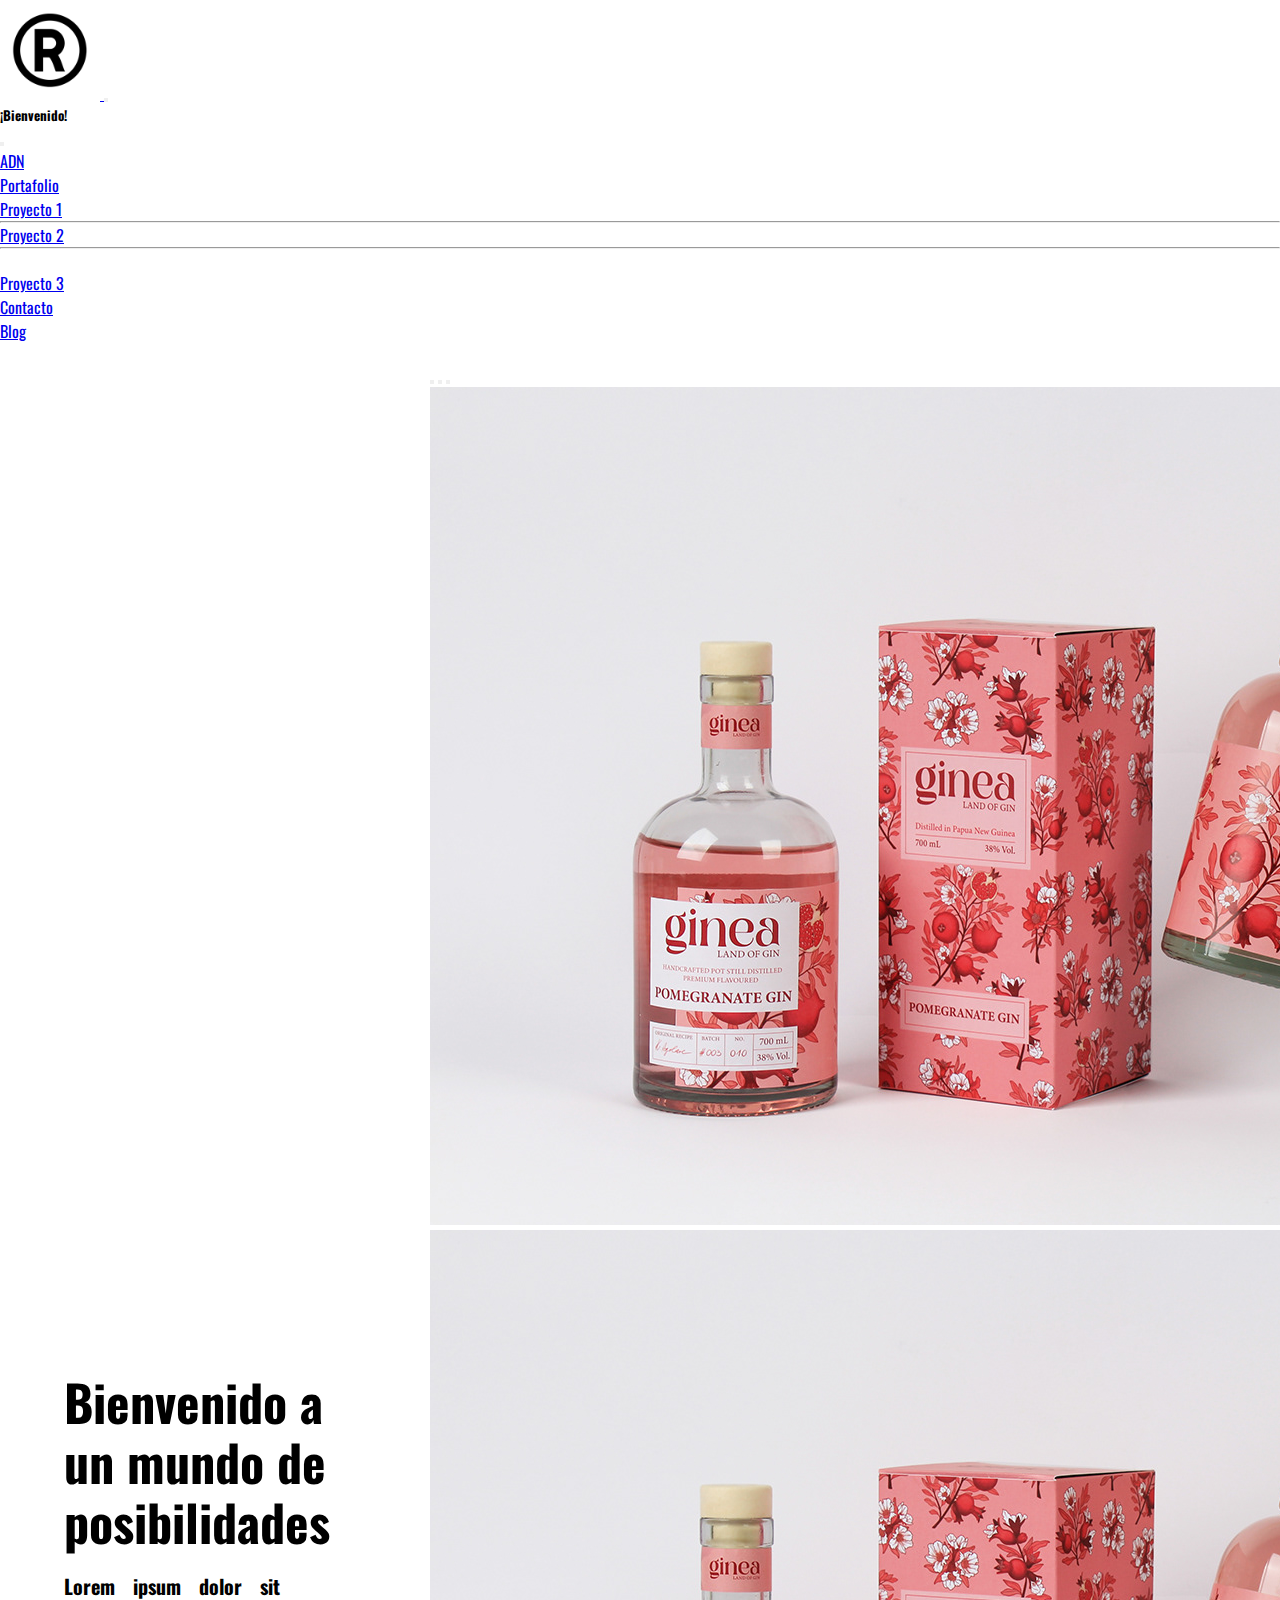
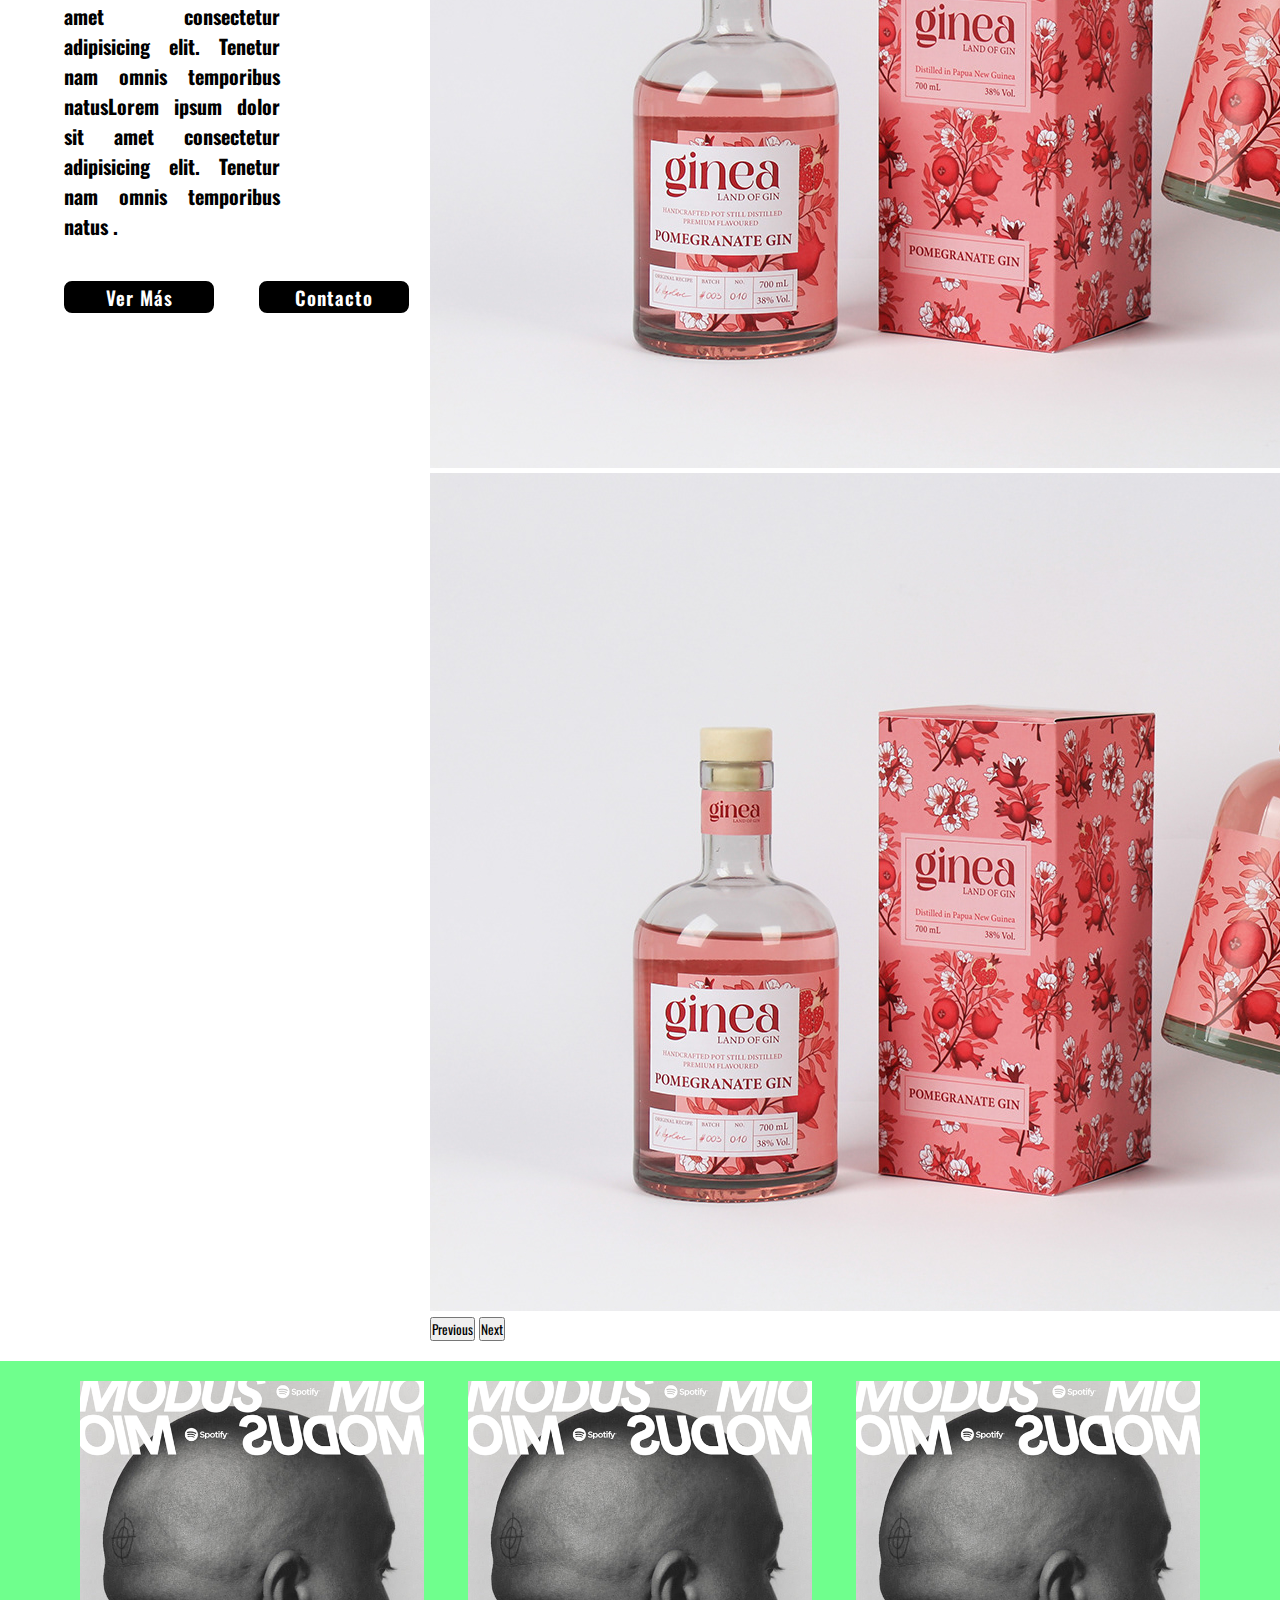
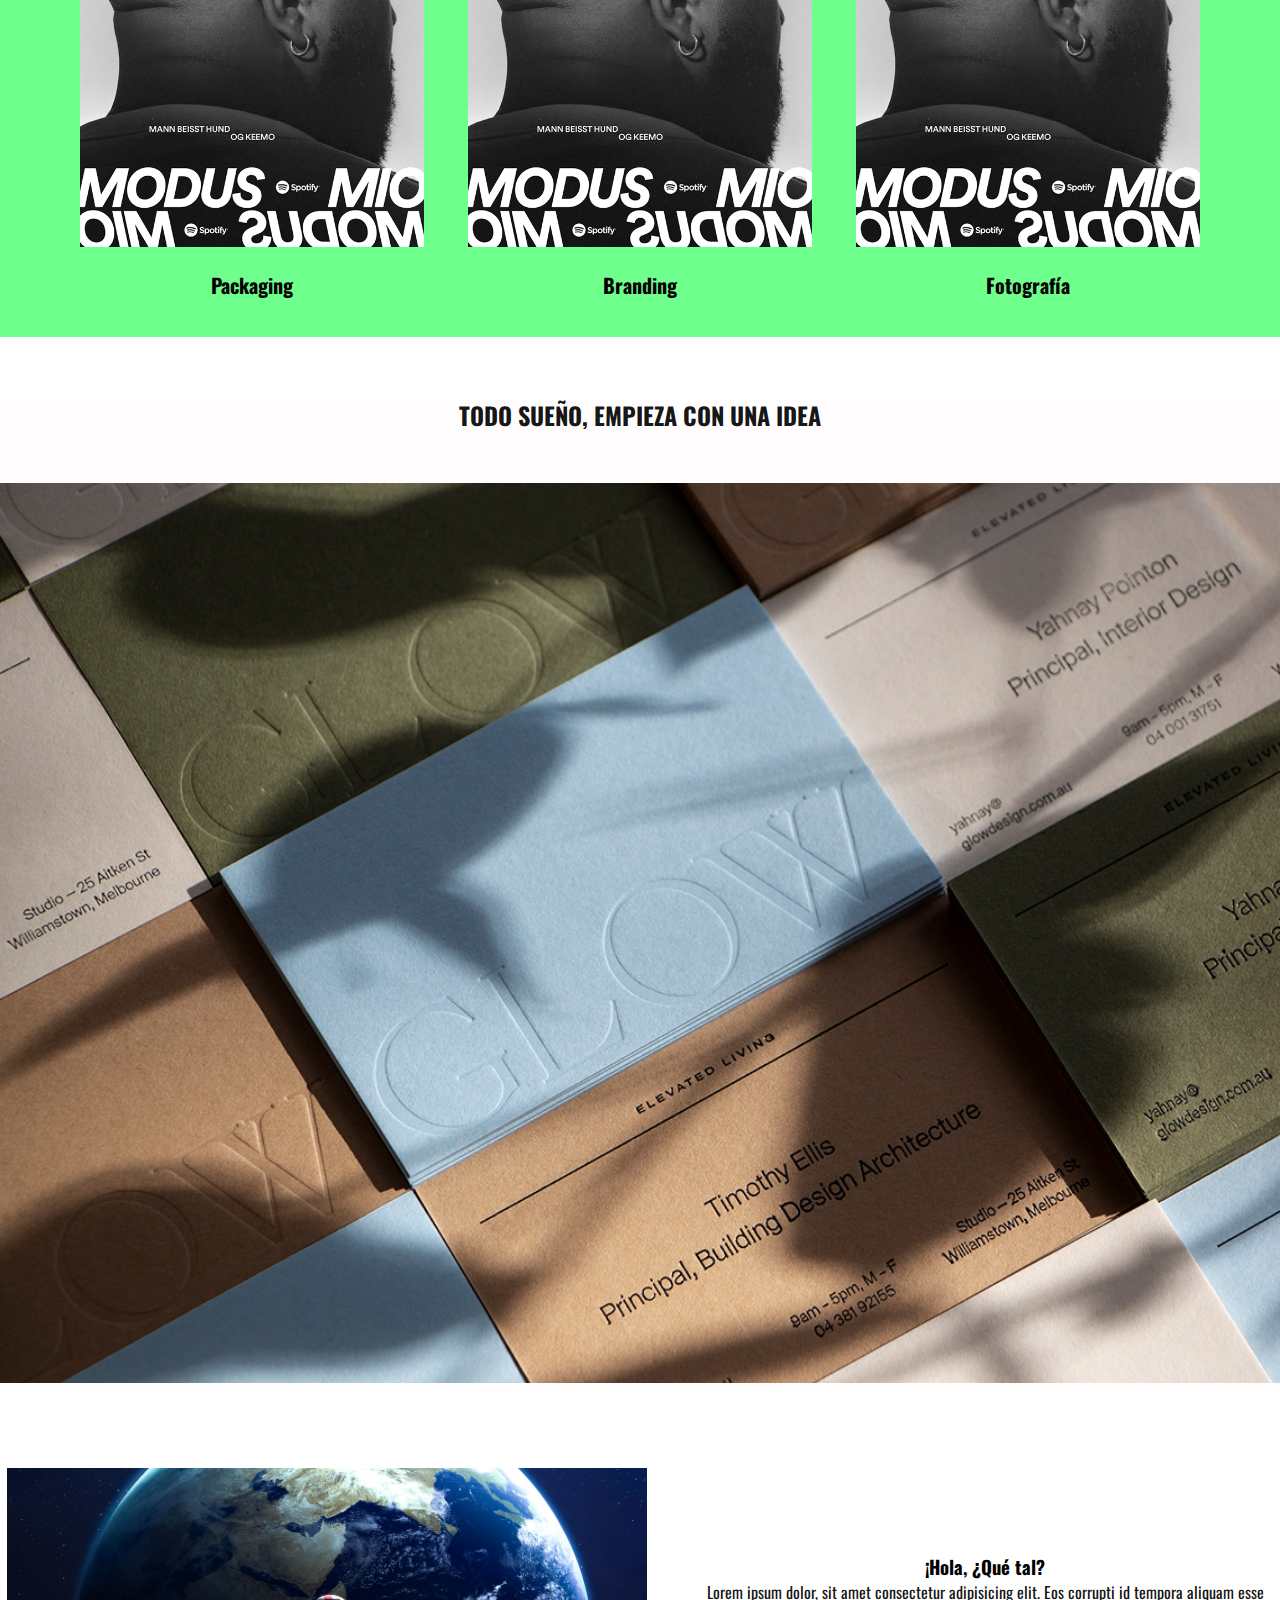
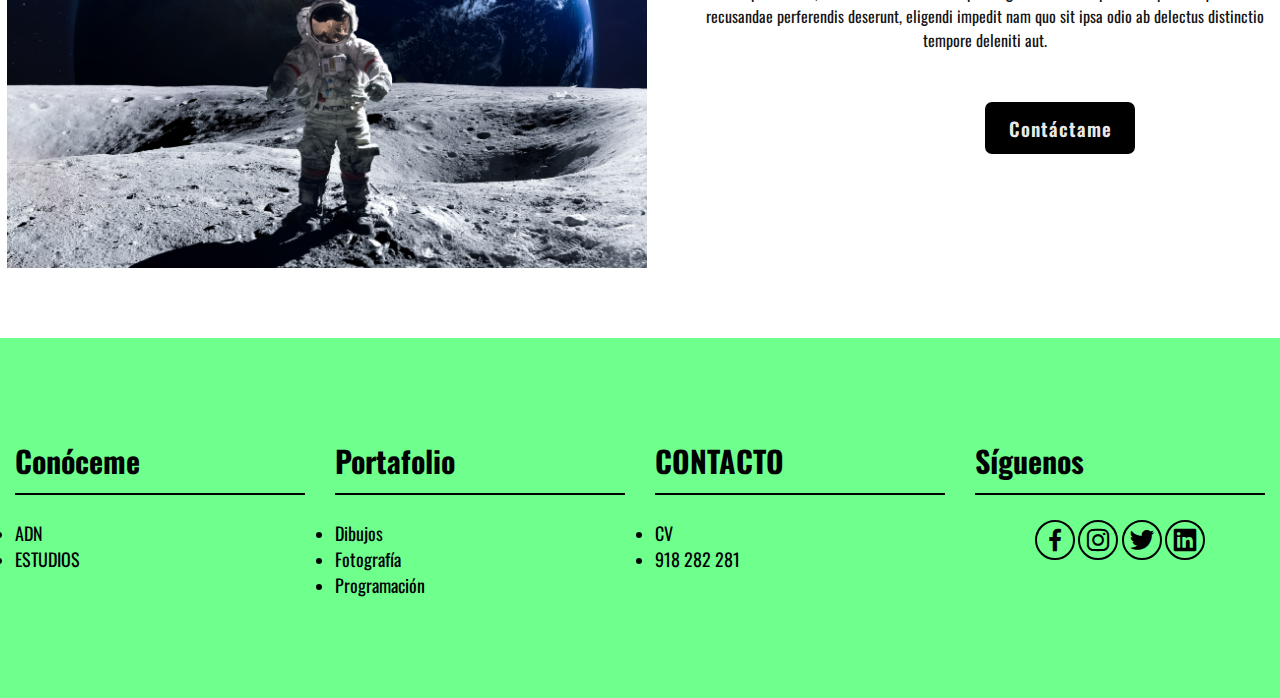
<file: index.html>
<!DOCTYPE html>
<html lang="en">

<head>
    <meta charset="UTF-8">
    <meta http-equiv="X-UA-Compatible" content="IE=edge">
    <meta name="viewport" content="width=device-width, initial-scale=1.0">
    <link rel="shortcut icon" href="./images/R.png" type="image/x-icon">

    <link href='https://unpkg.com/boxicons@2.1.4/css/boxicons.min.css' rel='stylesheet'>

    <link href="https://cdn.jsdelivr.net/npm/bootstrap@5.3.0-alpha3/dist/css/bootstrap.min.css" rel="stylesheet"
        integrity="sha384-KK94CHFLLe+nY2dmCWGMq91rCGa5gtU4mk92HdvYe+M/SXH301p5ILy+dN9+nJOZ" crossorigin="anonymous">

    <link rel="stylesheet" href="./css/style.CSS">
</head>

<!---HEADER-->

<body>
    <nav class="navbar bg-body-tertiary sticky-top">
        <div class="container-fluid">
            <a class="navbar-brand" href="#"> <img src="images/r-logo.png" alt="" width="100px"> </a>
            <button class="navbar-toggler" type="button" data-bs-toggle="offcanvas" data-bs-target="#offcanvasNavbar"
                aria-controls="offcanvasNavbar" aria-label="Toggle navigation">
                <span class="navbar-toggler-icon"></span>
            </button>
            <div class="offcanvas offcanvas-end" tabindex="-1" id="offcanvasNavbar"
                aria-labelledby="offcanvasNavbarLabel">
                <div class="offcanvas-header">
                    <h5 class="offcanvas-title" id="offcanvasNavbarLabel">¡Bienvenido!</h5>
                    <button type="button" class="btn-close" data-bs-dismiss="offcanvas" aria-label="Close"></button>
                </div>
                <div class="offcanvas-body">
                    <ul class="navbar-nav justify-content-end flex-grow-1 pe-3">
                        <li class="nav-item"><a class="nav-link active" aria-current="page"
                                href="./pages/adn.html">ADN</a></li>
                        <li class="nav-item dropdown"><a class="nav-link dropdown-toggle" href="./pages/portafolio.html"
                                role="button" data-bs-toggle="dropdown" aria-expanded="false">Portafolio</a>
                            <ul class="dropdown-menu">
                                <li><a class="dropdown-item" href="./pages/portafolio.html">Proyecto 1</a></li>
                                <hr class="dropdown-divider">
                                <li><a class="dropdown-item" href="./pages/portafolio.html">Proyecto 2</a></li>
                                <li>
                                    <hr class="dropdown-divider">
                                </li>
                                <li><a class="dropdown-item" href="./pages/portafolio.html">Proyecto 3</a></li>
                            </ul>
                        </li>
                        <li class="nav-item"><a class="nav-link" href="./pages/contacto.html">Contacto</a></li>
                        <li class="nav-item"><a class="nav-link active" aria-current="page" href="./pages/blog.html">Blog</a></li>
                    </ul>

                </div>
            </div>
        </div>
    </nav>



    <!---INICIO DE WEB -->

    <section class="home">
        <div class="home-content">
            <h1> Bienvenido a un mundo de posibilidades</h1>
            <h3>Lorem ipsum dolor sit amet consectetur adipisicing elit. Tenetur nam omnis temporibus natusLorem ipsum
                dolor sit amet consectetur adipisicing elit. Tenetur nam omnis temporibus natus .</h3>
            <div class="btn-box">
                <a href="#">Ver Más</a>
                <a href="#">Contacto</a>
            </div>
        </div>

        <div id="carouselExampleIndicators" class="carousel slide">
            <div class="carousel-indicators">
                <button type="button" data-bs-target="#carouselExampleIndicators" data-bs-slide-to="0" class="active"
                    aria-current="true" aria-label="Slide 1"></button>
                <button type="button" data-bs-target="#carouselExampleIndicators" data-bs-slide-to="1"
                    aria-label="Slide 2"></button>
                <button type="button" data-bs-target="#carouselExampleIndicators" data-bs-slide-to="2"
                    aria-label="Slide 3"></button>
            </div>
            <div class="carousel-inner">
                <div class="carousel-item active">
                    <img class="d-block w-100" src="images/2023-05-01_21h31_21.png" alt="First slide">
                </div>
                <div class="carousel-item">
                    <img class="d-block w-100" src="images/2023-05-01_21h31_21.png" alt="Second slide">
                </div>
                <div class="carousel-item">
                    <img class="d-block w-100" src="images/2023-05-01_21h31_21.png" alt="Third slide">
                </div>

            </div>
            <button class="carousel-control-prev" type="button" data-bs-target="#carouselExampleIndicators"
                data-bs-slide="prev">
                <span class="carousel-control-prev-icon" aria-hidden="true"></span>
                <span class="visually-hidden">Previous</span>
            </button>
            <button class="carousel-control-next" type="button" data-bs-target="#carouselExampleIndicators"
                data-bs-slide="next">
                <span class="carousel-control-next-icon" aria-hidden="true"></span>
                <span class="visually-hidden">Next</span>
            </button>
        </div>

    </section>








    <!---3 TRABAJOS -->
    <section class="cards">
        <div class="card_body">
            <img src="images/2023-05-01_21h32_23.png" alt="">
            <h2>Packaging</h2>
        </div>

        <div class="card_body">
            <img src="images/2023-05-01_21h32_23.png" alt="">
            <h2>Branding</h2>
        </div>

        <div class="card_body">
            <img src="images/2023-05-01_21h32_23.png" alt="">
            <h2>Fotografía</h2>
        </div>
    </section>

    <section class="cajas">
        <div class="caja c1">
            <h2>TODO SUEÑO, EMPIEZA CON UNA IDEA</h2>
            <img src="images/2023-05-01_21h31_46.png" alt="">
        </div>

        <!---ASTRONAUTA -->

        <div class="caja c4">
            <img src="images/AdobeStock_99633869.jpeg" alt="">
            <div class="caja_content">
                <h3>¡Hola, ¿Qué tal?</h3>
                <p>Lorem ipsum dolor, sit amet consectetur adipisicing elit. Eos corrupti id tempora aliquam esse
                    recusandae perferendis deserunt, eligendi impedit nam quo sit ipsa odio ab delectus distinctio
                    tempore deleniti aut.</p>
                <div class="btn-abajo">
                    <a href="./pages/contacto.html">Contáctame</a>
                </div>

            </div>
        </div>
    </section>


    <footer class="footer">
        <div class="container">
            <div class="footer-columna">
                <div class="footer-links">
                    <h4>Conóceme</h4>
                    <ul>
                        <li><a href="#">ADN</a></li>
                        <li><a href="#">ESTUDIOS</a></li>
                    </ul>
                </div>
                <div class="footer-links">
                    <h4>Portafolio</h4>
                    <ul>
                        <li><a href="#">Dibujos</a></li>
                        <li><a href="#">Fotografía</a></li>
                        <li><a href="#">Programación</a></li>
                    </ul>
                </div>
                <div class="footer-links">
                    <h4>CONTACTO</h4>
                    <ul>
                        <li><a href="./pages/contacto.html">CV</a></li>
                        <li><a href="#">918 282 281</a></li>
                    </ul>
                </div>
                <div class="footer-links">
                    <h4>Síguenos</h4>
                    <div class="social-links">
                        <a href="#"><i class='bx bxl-facebook'></i></a>
                        <a href="#"><i class='bx bxl-instagram'></i></a>
                        <a href="#"><i class='bx bxl-twitter'></i></a>
                        <a href="#"><i class='bx bxl-linkedin-square'></i></a>
                    </div>
                </div>
            </div>
    </footer>
    <script src="https://cdn.jsdelivr.net/npm/bootstrap@5.3.0-alpha3/dist/js/bootstrap.bundle.min.js"
        integrity="sha384-ENjdO4Dr2bkBIFxQpeoTz1HIcje39Wm4jDKdf19U8gI4ddQ3GYNS7NTKfAdVQSZe"
        crossorigin="anonymous"></script>
</body>

</html>
</file>
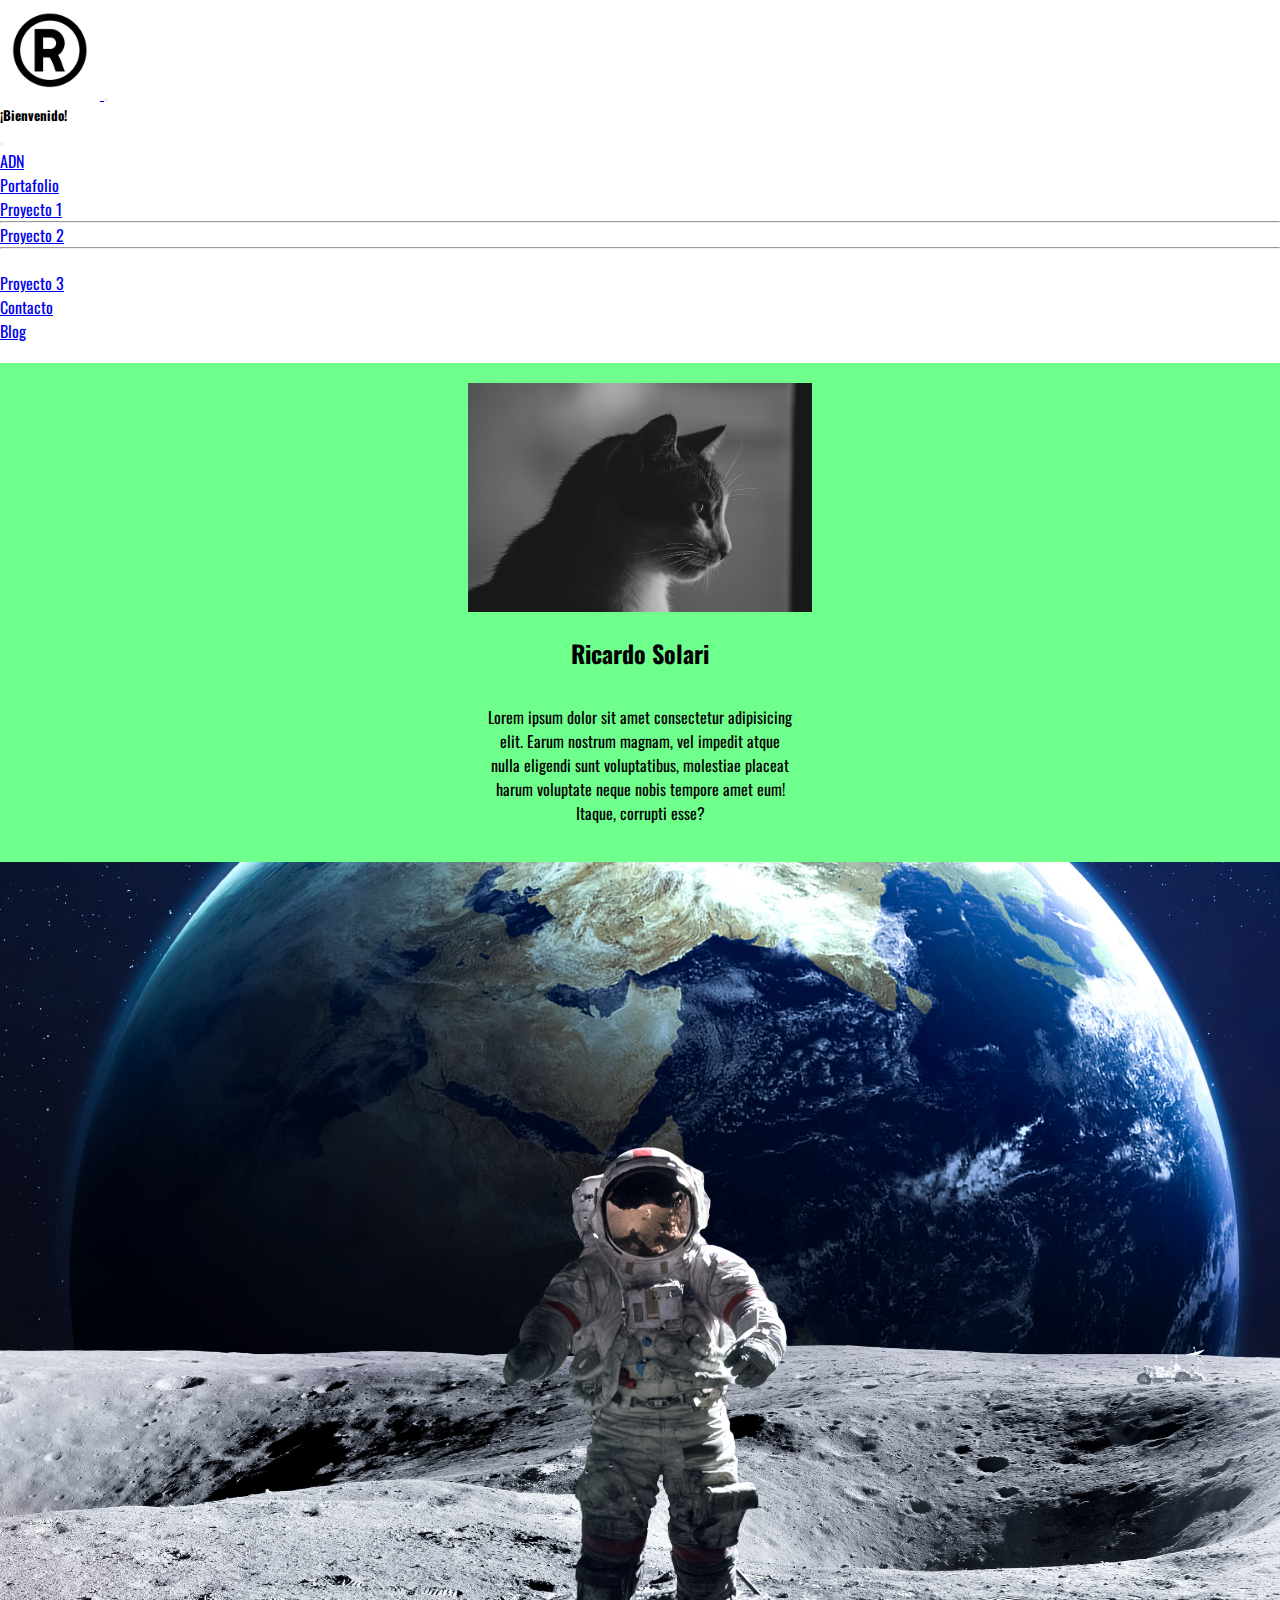
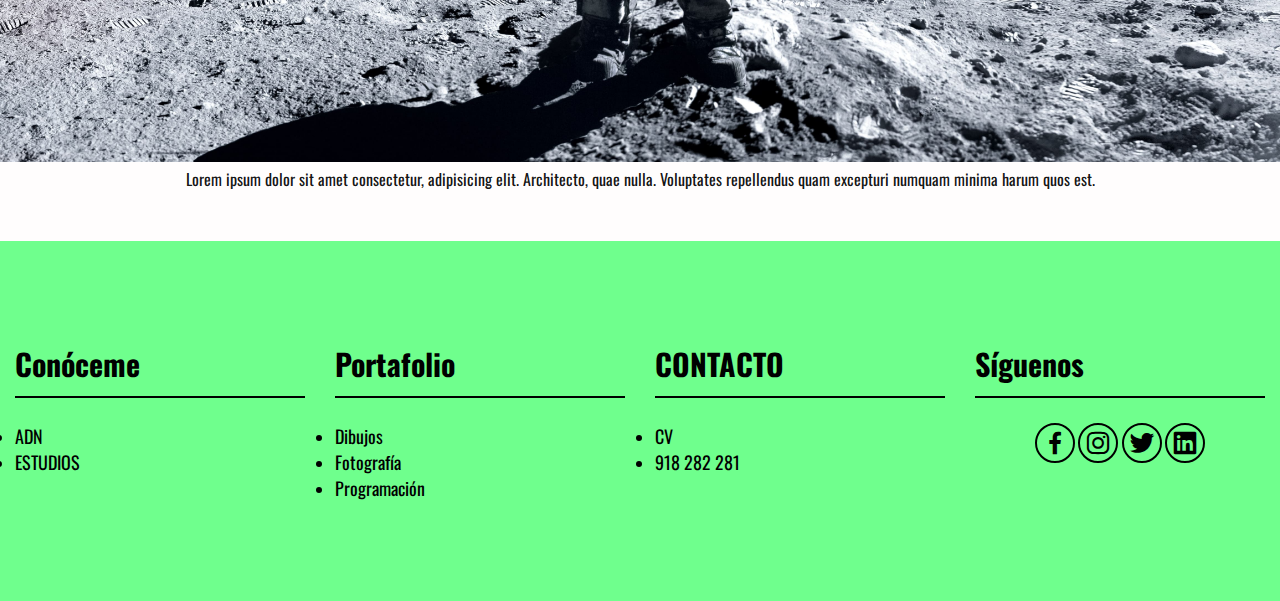
<file: pages/adn.html>
<!DOCTYPE html>
<html lang="en">

<head>
    <meta charset="UTF-8">
    <meta http-equiv="X-UA-Compatible" content="IE=edge">
    <meta name="viewport" content="width=device-width, initial-scale=1.0">
    <link rel="shortcut icon" href="./images/R.png" type="image/x-icon">

    <link href='https://unpkg.com/boxicons@2.1.4/css/boxicons.min.css' rel='stylesheet'>

    <link href="https://cdn.jsdelivr.net/npm/bootstrap@5.3.0-alpha3/dist/css/bootstrap.min.css" rel="stylesheet"
        integrity="sha384-KK94CHFLLe+nY2dmCWGMq91rCGa5gtU4mk92HdvYe+M/SXH301p5ILy+dN9+nJOZ" crossorigin="anonymous">

    <link rel="stylesheet" href="../css/style.CSS">
</head>

<!---HEADER-->

<body>

    <head>
        <nav class="navbar bg-body-tertiary sticky-top">
            <div class="container-fluid">
                <a class="navbar-brand" href="#"> <img src="../images/r-logo.png" alt="" width="100px"> </a>
                <button class="navbar-toggler" type="button" data-bs-toggle="offcanvas"
                    data-bs-target="#offcanvasNavbar" aria-controls="offcanvasNavbar" aria-label="Toggle navigation">
                    <span class="navbar-toggler-icon"></span>
                </button>
                <div class="offcanvas offcanvas-end" tabindex="-1" id="offcanvasNavbar"
                    aria-labelledby="offcanvasNavbarLabel">
                    <div class="offcanvas-header">
                        <h5 class="offcanvas-title" id="offcanvasNavbarLabel">¡Bienvenido!</h5>
                        <button type="button" class="btn-close" data-bs-dismiss="offcanvas" aria-label="Close"></button>
                    </div>
                    <div class="offcanvas-body">
                        <ul class="navbar-nav justify-content-end flex-grow-1 pe-3">
                            <li class="nav-item"><a class="nav-link active" aria-current="page"
                                    href="./adn.html">ADN</a></li>
                            <li class="nav-item dropdown"><a class="nav-link dropdown-toggle" href="./portafolio.html"
                                    role="button" data-bs-toggle="dropdown" aria-expanded="false">Portafolio</a>
                                <ul class="dropdown-menu">
                                    <li><a class="dropdown-item" href="./portafolio.html">Proyecto 1</a></li>
                                    <hr class="dropdown-divider">
                                    <li><a class="dropdown-item" href="./portafolio.html">Proyecto 2</a></li>
                                    <li>
                                        <hr class="dropdown-divider">
                                    </li>
                                    <li><a class="dropdown-item" href="./portafolio.html">Proyecto 3</a></li>
                                </ul>
                            </li>
                            <li class="nav-item"><a class="nav-link" href="./pages/contacto.html">Contacto</a></li>
                            <li class="nav-item"><a class="nav-link active" aria-current="page"
                                    href="./pages/blog">Blog</a></li>
                        </ul>

                    </div>
                </div>
            </div>
        </nav>
    </head>

    </section>

    <section class="cardsADN">
        <div class="card_bodyADN">
            <img src="../images/photo-1610420389164-789fc4060fc4.jpeg" alt="">
            <h2>Ricardo Solari</h2>

            <p>Lorem ipsum dolor sit amet consectetur adipisicing elit. Earum nostrum magnam, vel impedit atque
                nulla eligendi sunt voluptatibus, molestiae placeat harum voluptate neque nobis tempore amet eum!
                Itaque, corrupti esse?</p>
        </div>
    </section>

    <section class="cajasADN">
        <div class="caja c1ADN">
            <img src="../images/AdobeStock_99633869.jpeg">

            <p>Lorem ipsum dolor sit amet consectetur, adipisicing elit. Architecto, quae nulla. Voluptates
                repellendus quam excepturi numquam minima harum quos est.</p>


            </main>
            <footer class="footer">
                <div class="container">
                    <div class="footer-columna">
                        <div class="footer-links">
                            <h4>Conóceme </h4>
                            <ul>
                                <li><a href="#">ADN</a></li>
                                <li><a href="#">ESTUDIOS</a></li>
                            </ul>
                        </div>
                        <div class="footer-links">
                            <h4>Portafolio </h4>
                            <ul>
                                <li><a href="#">Dibujos</a></li>
                                <li><a href="#">Fotografía</a></li>
                                <li><a href="#">Programación</a></li>
                            </ul>
                        </div>
                        <div class="footer-links">
                            <h4>CONTACTO </h4>
                            <ul>
                                <li><a href="#">CV</a></li>
                                <li><a href="#">918 282 281</a></li>
                            </ul>
                        </div>
                        <div class="footer-links">
                            <h4>Síguenos</h4>
                            <div class="social-links">
                                <a href="#"><i class='bx bxl-facebook'></i></a>
                                <a href="#"><i class='bx bxl-instagram'></i></a>
                                <a href="#"><i class='bx bxl-twitter'></i></a>
                                <a href="#"><i class='bx bxl-linkedin-square'></i></a>
                            </div>
                        </div>
                    </div>
            </footer>
</body>

</html>
</file>
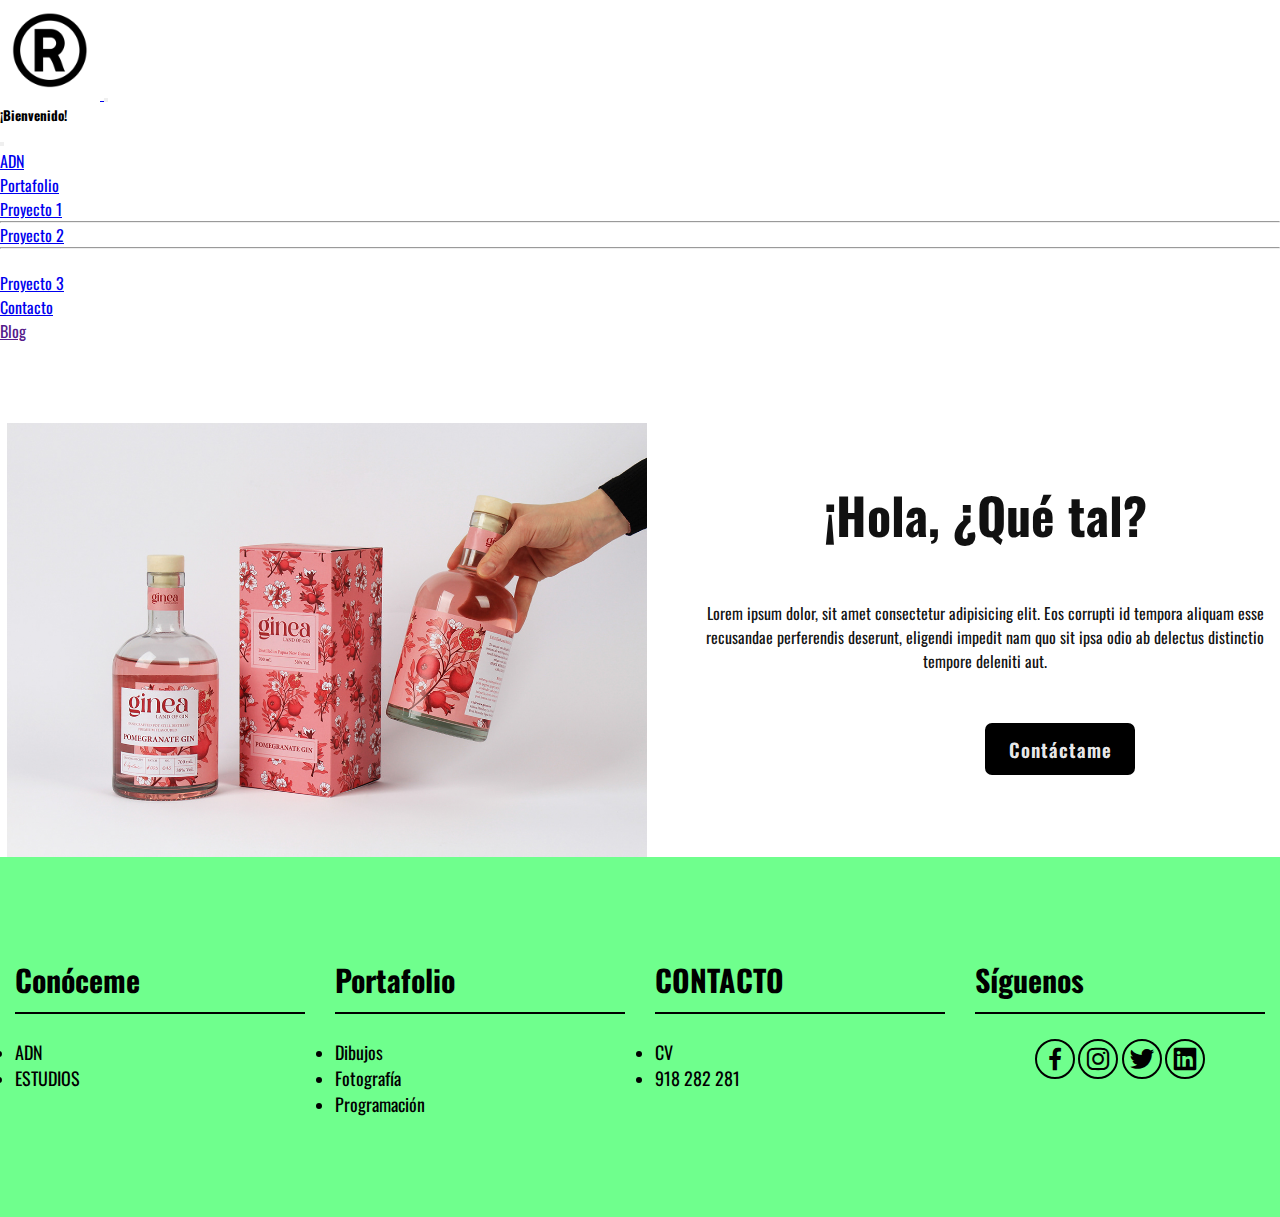
<file: pages/blog.html>
<!DOCTYPE html>
<html lang="en">

<head>
    <meta charset="UTF-8">
    <meta http-equiv="X-UA-Compatible" content="IE=edge">
    <meta name="viewport" content="width=device-width, initial-scale=1.0">
   
    <link rel="shortcut icon" href="../images/R.png" type="image/x-icon"> 
    <link href='https://unpkg.com/boxicons@2.1.4/css/boxicons.min.css' rel='stylesheet'>
    <link href="https://cdn.jsdelivr.net/npm/bootstrap@5.3.0-alpha3/dist/css/bootstrap.min.css" rel="stylesheet"
        integrity="sha384-KK94CHFLLe+nY2dmCWGMq91rCGa5gtU4mk92HdvYe+M/SXH301p5ILy+dN9+nJOZ" crossorigin="anonymous">
    <link rel="stylesheet" href="../css/style.CSS">
</head>

<body>
    
    <nav class="navbar bg-body-tertiary sticky-top">
        <div class="container-fluid">
            <a class="navbar-brand" href="#"> <img src="../images/r-logo.png" alt="" width="100px"> </a>
            <button class="navbar-toggler" type="button" data-bs-toggle="offcanvas" data-bs-target="#offcanvasNavbar"
                aria-controls="offcanvasNavbar" aria-label="Toggle navigation">
                <span class="navbar-toggler-icon"></span>
            </button>
            <div class="offcanvas offcanvas-end" tabindex="-1" id="offcanvasNavbar"
                aria-labelledby="offcanvasNavbarLabel">
                <div class="offcanvas-header">
                    <h5 class="offcanvas-title" id="offcanvasNavbarLabel">¡Bienvenido!</h5>
                    <button type="button" class="btn-close" data-bs-dismiss="offcanvas" aria-label="Close"></button>
                </div>
                <div class="offcanvas-body">
                    <ul class="navbar-nav justify-content-end flex-grow-1 pe-3">
                        <li class="nav-item"><a class="nav-link active" aria-current="page"
                                href="./pages/adn.html">ADN</a></li>
                        <li class="nav-item dropdown"><a class="nav-link dropdown-toggle" href="./pages/portafolio.html"
                                role="button" data-bs-toggle="dropdown" aria-expanded="false">Portafolio</a>
                            <ul class="dropdown-menu">
                                <li><a class="dropdown-item" href="./pages/portafolio.html">Proyecto 1</a></li>
                                <hr class="dropdown-divider">
                                <li><a class="dropdown-item" href="./pages/portafolio.html">Proyecto 2</a></li>
                                <li>
                                    <hr class="dropdown-divider">
                                </li>
                                <li><a class="dropdown-item" href="./pages/portafolio.html">Proyecto 3</a></li>
                            </ul>
                        </li>
                        <li class="nav-item"><a class="nav-link" href="./pages/contacto.html">Contacto</a></li>
                        <li class="nav-item"><a class="nav-link active" aria-current="page" href="">Blog</a></li>
                    </ul>

                </div>
            </div>
        </div>
    </nav>
    <main>
        <section class="cajasblog">
            <div class="caja c4">
                <img src="/images/2023-05-01_21h31_21.png" alt="">
                <div class="caja_content">
                    <h2>¡Hola, ¿Qué tal?</h2>
                    <p>Lorem ipsum dolor, sit amet consectetur adipisicing elit. Eos corrupti id tempora aliquam esse
                        recusandae perferendis deserunt, eligendi impedit nam quo sit ipsa odio ab delectus distinctio
                        tempore deleniti aut.</p>
                    <div class="btn-abajo">
                        <a href="#">Contáctame</a>
                    </div>
    
                </div>
            </div>
        </section> 
    </main>
   

    <footer class="footer">
        <div class="container">
            <div class="footer-columna">
                <div class="footer-links">
                    <h4>Conóceme </h4>
                    <ul>
                        <li><a href="#">ADN</a></li>
                        <li><a href="#">ESTUDIOS</a></li>
                    </ul>
                </div>
                <div class="footer-links">
                    <h4>Portafolio </h4>
                    <ul>
                        <li><a href="#">Dibujos</a></li>
                        <li><a href="#">Fotografía</a></li>
                        <li><a href="#">Programación</a></li>
                    </ul>
                </div>
                <div class="footer-links">
                    <h4>CONTACTO </h4>
                    <ul>
                        <li><a href="#">CV</a></li>
                        <li><a href="#">918 282 281</a></li>
                    </ul>
                </div>
                <div class="footer-links">
                    <h4>Síguenos</h4>
                    <div class="social-links">
                        <a href="#"><i class='bx bxl-facebook'></i></a>
                        <a href="#"><i class='bx bxl-instagram'></i></a>
                        <a href="#"><i class='bx bxl-twitter'></i></a>
                        <a href="#"><i class='bx bxl-linkedin-square'></i></a>
                    </div>
                </div>
            </div>
    </footer>
</body>

</html>
</file>
<file: css/style.CSS>
@import url('https://fonts.googleapis.com/css2?family=Instrument+Serif:ital@0;1&family=Oswald:wght@700&family=Roboto:ital,wght@0,300;0,400;1,100;1,400;1,700&display=swap');
@import url('https://fonts.googleapis.com/css2?family=Instrument+Serif:ital@0;1&family=Oswald:wght@700&family=Roboto:ital,wght@0,400;1,100;1,400;1,700&display=swap');

* {
    margin: 0;
    padding: 0;
    box-sizing: border-box;
    font-family: 'Oswald', sans-serif;
}

body {
    height: 100vh;
    background-color: #ffffff;
}




/* 1ERA PARTE: CARRUSEL*/
.action_btn {
    background-color: #ffffff;
    color: #000000;
    padding: 0.5rem 1rem;
    border: none;
    outline: none;
    border-radius: 20px;
    font-size: 0.8rem;
    font-weight: bold;
    cursor: pointer;
    transition: scale 0.2 ease;

}

.action_btn:hover {
    scale: 1.05;
    color: #000000;
    background-color: #6fff8d;
}

.action_btn:active {
    scale: 0.95;

}


.home {
    display: flex;
    align-items: center;
    padding: 0% 5%;

}

.home-content {
    max-width: 600px;
    height: auto;

}

.home-content h1 {
    font-size: 50px;
    font-weight: 700;
    line-height: 1.2;
    text-align: left;
    margin-right: 100px;



}

.card_body h2,
.card_body p {
    font-size: 20px;
}

.home-content h3 {
    font-size: 20px;
    margin: 20px 0 40px;
    text-align: justify;
    margin-right: 150px;
}

.home-content .btn-box {
    display: flex;
    justify-content: space-between;
    width: 345px;


}

.btn-box a {
    position: relative;
    display: inline-flex;
    justify-content: center;
    align-items: center;
    width: 150px;
    height: 100%;
    background: #000000;
    border: 2px solid #000000;
    border-radius: 8px;
    font-size: 19px;
    color: #ffffff;
    text-decoration: none;
    font-weight: 600;
    letter-spacing: 1px;
    z-index: 1;
    overflow: hidden;
    transition: .5s;

}

.btn-box a:hover {
    color: #000000;
}

.btn-box a:nth-child(2) {
    background: #000000;
    color: #ffffff;
}

.btn-box a:nth-child(2):hover {
    color: #000000;
}


.btn-box a:nth-child(2)::before {
    color: #000000ee;
}


.btn-box a:nth-child(2) ::before {
    background-color: #6fff8d;
}

.btn-box a::before {
    content: '';
    position: absolute;
    top: 0;
    left: 0;
    width: 0%;
    height: 100%;
    background: #6fff8d;
    z-index: -1;
    transition: .5s;

}

.btn-box a:hover:before {
    width: 100%;
}

.carousel {
    margin-top: 20px;
}

/* 2DA PARTE: 3 CAJAS*/

.cards {
    background-color: #6fff8d;
    text-align: center;
    margin-top: 20px;

}

.card_body img {
    width: 100%;
    height: 30%px;
    object-fit: cover;
    color: #000000;
}

.card_body img:hover {
    background-color: #ffffff;
    box-shadow: 5px 5px 15px 0px #4a4a4a;
    color: #000000;
}

.card_body {

    display: inline-block;
    width: 30%;
    text-align: center;
    padding: 20px 20px 20px 20px;
    background-color: #6fff8d;
    margin-top: none;
    position: relative;
}

.card_body h2,
.card_body p {
    padding: 5%;
    color: #000000
}

.card_body h2:hover {
    color: #F4EAD5;
    background-color: #000000;
    box-shadow: 5px 5px 15px 0px #4a4a4a;
}


/* 3RA PARTE: EMPIEZA CON UNA IDEA*/
.cajas {
    padding: 0px 0;
    margin-top: 60px;
    margin-bottom: 70px;
    flex-flow: row wrap;
    justify-content: space-evenly;
    align-items: center;
    gap: 0px;


}

.caja c1 img {
    align-items: center;
}

.caja-img {
    width: 100%;
    height: 100%;
    margin: 50px;
    border-radius: 100px;
}

.caja-img img {
    width: 300px;
    height: 300px;
    object-fit: cover;
    border-radius: 100%;
}



.caja {
    background-color: #fffdfd;
    width: 100%;
    gap: 50px;

}

.caja img {
    margin-top: 0px;
    width: 100%;
    height: 900px;
    object-fit: cover;
}

.caja h2,
.caja p {
    padding: 0px;
    text-align: center;
    color: #000000ee;
    margin-bottom: 50px;
}

/* 4TA PARTE: ASTRONAUTA*/

.c4 {
    background-color: #ffffff;
    width: 100%;
    display: flex;
    align-items: center;
    justify-content: center;
    flex-wrap: wrap;
}

.c4 img {
    width: 50%;
    height: 100%;
    margin-top: 80px;
}

.btn-abajo a {
    position: relative;
    display: inline-flex;
    justify-content: center;
    align-items: center;
    width: 150px;
    background: #000000;
    border: 2px solid #000000;
    border-radius: 8px;
    font-size: 19px;
    color: #ffffff;
    text-decoration: none;
    font-weight: 600;
    letter-spacing: 1px;
    z-index: 1;
    overflow: hidden;
    transition: .5s;
}

.btn-abajo a:hover {
    color: #000000;
}

.btn-abajo a:nth-child(2) {
    background: #000000;
    color: #ffffff;
}

.btn-abajo a:nth-child(2):hover {
    color: #000000;
}

.btn-abajo a:nth-child(2)::before {
    color: #000000ee;
}

.btn-abajo a:nth-child(2) ::before {
    background-color: #6fff8d;
}

.btn-abajo a:before {
    content: '';
    position: absolute;
    top: 0;
    left: 0;
    width: 0%;
    height: 100%;
    background: #6fff8d;
    z-index: -1;
    transition: .5s;
}

.btn-abajo a:hover:before {
    width: 100%;
}

.caja_content {

    display: flex;
    flex-direction: column;
    align-items: center;


}

.caja_content h2 {
    justify-content: center;
    font-size: 50px;
}

.caja_content a {
    position: absolute;
    align-items: center;
    justify-content: center;
    background-color: #000000;
    text-decoration: none;
    color: #ffffffee;
    border-radius: 7px;
    align-self: flex-end;
    width: 150px;
    text-align: center;
}


/* ADN*/

.cardsADN {
    background-color: #6fff8d;
    text-align: center;
    margin-top: 20px;

}

.card_bodyADN img {
    width: 100%;
    height: 30%px;
    object-fit: cover;
    color: #000000;
}

.card_bodyADN img:hover {
    background-color: #ffffff;
    box-shadow: 5px 5px 15px 0px #4a4a4a;
    color: #000000;
}

.card_bodyADN {

    display: inline-block;
    width: 30%;
    text-align: center;
    padding: 20px 20px 20px 20px;
    background-color: #6fff8d;
    margin-top: none;
    position: relative;
}

.card_bodyADN h2,
.card_bodyADN p {
    padding: 5%;
    color: #000000
}

.card_bodyADN h2:hover {
    color: #F4EAD5;
    background-color: #000000;
    box-shadow: 5px 5px 15px 0px #4a4a4a;
}



/* PORTAFOLIO*/

.pseudos {
    display: flex;
    justify-content: center;
    flex-direction: column;
    align-items: center;
    flex-wrap: wrap;
    min-height: 100vh;
    max-height: 100%;
    background-color: #eeee;
    gap: 40px;
    padding: 20px;
}

.pseudo {
    width: 90%;
    height: 600px;
    background-color: #000000;
    display: flex;
    flex-wrap: wrap;
    justify-content: space-between;
    align-items: center;
    color: #ffeeee;
    transition: .5s;
    overflow: hidden;
}

.pseudo:hover {
    background-color: #ffffff;
    box-shadow: 5px 5px 15px 0px #4a4a4a;
    color: #000000;
}

.pseudo img {
    width: 40%;
    height: 100%;
    object-fit: cover;
    filter: blur(5px);
    transition: .3s;
}

.pseudo:hover img {
    filter: blur(0);
    width: 50%;
    height: 900px;
}

.pseudo__container {
    padding: 50px;
    width: 50%;
}

.pseudo:nth-child(odd) {
    background-color: rgb(255, 255, 255);
    color: #000000ee;
    flex-direction: row-reverse;
}

.pseudo:nth-child(odd):hover {
    background-color: #6fff8d;
    box-shadow: 5px 5px 15px 0px #4a4a4a;
}

.number-page {
    text-align: center;
    width: 100%;
    height: 5%;
    background-color: #000000;
}

.number-page ul li {
    display: inline-block;
    width: 50px;
    margin-top: 8px;

}

.number-page ul li a {
    text-decoration: none;
    color: #ffffff;
    font-weight: bold;
    font-size: 20px;
    cursor: pointer;
}

.number-page ul li a:hover {
    background-color: #ffeeee;
    color: #000000;
}


/* CONTACTO*/

.container {
    max-width: 1500px;
    margin: 0 auto;
}


.form-section form {
    width: 40%;
    margin: 40px auto;
    float: left;
    text-align: center;
}

.form-section form p {
    font-size: 20px;
    color: #000000;
    text-align: center;
    align-items: center;
}

.form-section form p label {
    display: flex;
    width: 100%;
    text-align: start;
    transform: translateX(25%);
    margin: 8px auto;

}


.form-section form p button {
    background-color: #6fff8d;
    margin-left: 300px;
    margin-top: 50px;
    text-decoration: none;
    color: #000000ee;
    padding: 10px;
    border-radius: 7px;
    align-self: flex-end;
    width: 150px;
    text-align: center;
}

.form-section form p button {
    position: relative;
    display: inline-flex;
    justify-content: center;
    align-items: center;
    width: 150px;
    height: 100%;
    background: #000000;
    border: 2px solid #000000;
    border-radius: 8px;
    font-size: 19px;
    color: #ffffff;
    text-decoration: none;
    font-weight: 600;
    letter-spacing: 1px;
    z-index: 1;
    overflow: hidden;
    transition: .5s;

}

.form-section form p button:hover {
    color: #000000;


}

.form-section form p button:nth-child(2) {
    background: #000000;
    color: #ffffff;
}

.form-section form p button:nth-child(2):hover {
    color: #000000;
}

.form-section form p button:nth-child(2)::before {
    color: #000000ee;
}

.form-section form p button:nth-child(2) ::before {
    background-color: #6fff8d;
}

.form-section form p button::before {
    content: '';
    position: absolute;
    top: 0;
    left: 0;
    width: 0%;
    height: 100%;
    background: #6fff8d;
    z-index: -1;
    transition: .5s;
}

.form-section form p button:hover:before {
    width: 100%;
}


.form-section form p input,
.form-section form p textarea {
    display: block;
    width: 50%;
    text-align: start;
    transform: translateX(50%);
    border: 100;
}


.form-section form h3 {
    color: #000000;
    font-size: 24px;
    padding-top: 40px;
    padding-bottom: 40px;
    margin-right: 70px;
}

.form-section img {
    width: 560px;
    height: 560px;
    margin: 40px auto;
    object-fit: fill;
    display: inline-block;
    margin-left: 300px;
    margin-top: 60px;
}


/*location*/

.section-location {
    display: inline-block;
    width: 100%;
    margin: auto;
    text-align: center;
}

.location-map {
    float: center;
    display: flex;

}



/*BLOG*/

.caja_content {

    width: 45%;
    display: flex;
    flex-direction: column;
    justify-content: center;


}

.caja_content a {
    position: absolute;
    align-items: center;
    justify-content: center;
    background-color: #000000;
    text-decoration: none;
    color: #ffffffee;
    padding: 10px;
    border-radius: 7px;
    align-self: flex-end;
    width: 150px;
    text-align: center;
}



/*Footer*/

.footer {
    background-color: #6fff8d;
    padding: 100px 0;
}

.footer-columna {
    display: flex;
    flex-wrap: wrap;
}


.footer-links h4 {
    font-size: 30px;
    color: #000000;
    text-decoration: none;
    margin-bottom: 25px;
    border-bottom: 2px solid #000000;
    padding-bottom: 10px;
    display: block;
}

.footer-links {
    width: 25%;
    padding: 0 15px;

}

.footer-links ul li a {
    font-size: 18px;
    text-decoration: none;
    color: #000000;
    display: flex;
    margin-bottom: auto;
    transition: all .3s ease;
}

.footer-links ul li a:hover {
    color: #ffffff;
    padding-left: 6px;
}


.social-links {

    bottom: 40px;
    width: 170px;
    display: flex;
    justify-content: space-between;
    margin: auto;
}

.social-links a {
    position: relative;
    display: inline-flex;
    justify-content: center;
    align-items: center;
    width: 40px;
    height: 40px;
    background: transparent;
    border: 2px solid #000000;
    border-radius: 50%;
    font-size: 30px;
    color: #000000;
    text-decoration: none;
    z-index: 1;
    overflow: hidden;
}

.social-links a::before {
    content: '';
    position: absolute;
    top: 0;
    left: 0;
    width: 0%;
    height: 100%;
    background: #ffffff;
    z-index: -1;
    transition: .5s;

}

.social-links a:hover::before {
    width: 100%;
}







@media(max-width:991px) {

    .home {
        flex-direction: column;
    }

    .form-section form p input,
    .form-section form p textarea {
        width: 100%;

        display: flex;
        text-align: center;
        margin-right: 100px;
        margin-bottom: 40px;
        transform: none;
    }

    .form-section form p button {
        width: 80%;
        display: flex;
        margin: auto;
    }

    .form-section img {
        display: block;
        width: 560px;
        height: 560px;
        margin: 30px auto;
        object-fit: fill;
    }

    .form-section form h3 {
        font-size: 30px;
        margin-right: 0px;
        padding-top: 0px;
    }

    .form-section {
        display: flex;
        flex-direction: column;
    }

    .card_bodyADN {
        width: 100%;
        padding: 0px 0px 0px;
    }



    .caja_content h2 {
        font-size: 30px;
        justify-content: center;
    }

    .home-content h3 {
        text-align: center;
        margin-right: 10px;

    }

    .card_body {
        display: contents;
    }

    .home-content h1 {
        text-align: center;
        margin-right: 0px;
        font-size: 60px;
    }

    .card_body h2,
    .card_body p {
        font-size: 0px;
    }

    .home-content h3 {
        display: flex;
    }

    .form-section img {
        object-fit: scale-down;
        margin-top: 0px;
        width: 100%;
        height: 100%;
        align-content: center;

    }

    .caja_content a {
        position: static;
    }

    .caja h2 {
        font-size: 20px;
    }

    .caja h3 {
        font-size: 25px;

    }

    .caja img {
        padding-bottom: 20px;
        margin-bottom: 40px;
    }

    .card_body h2,
    .card_body p {
        padding: 5%;
        color: #000000;
        font-size: 40px;
    }

    .caja img {
        object-fit: scale-down;
        margin-top: 0px;
        width: 100%;
        height: 100%
    }

    .card_body img {
        flex-direction: column;
        width: 100%;
    }

    .footer {
        padding: 50px 0;
    }

    .footer-links ul li a {
        flex-direction: column;
    }

    .footer-columna {
        text-align: center;
    }

    .footer-links {
        width: 100%;
        margin-bottom: 30px;
    }
}
</file>
